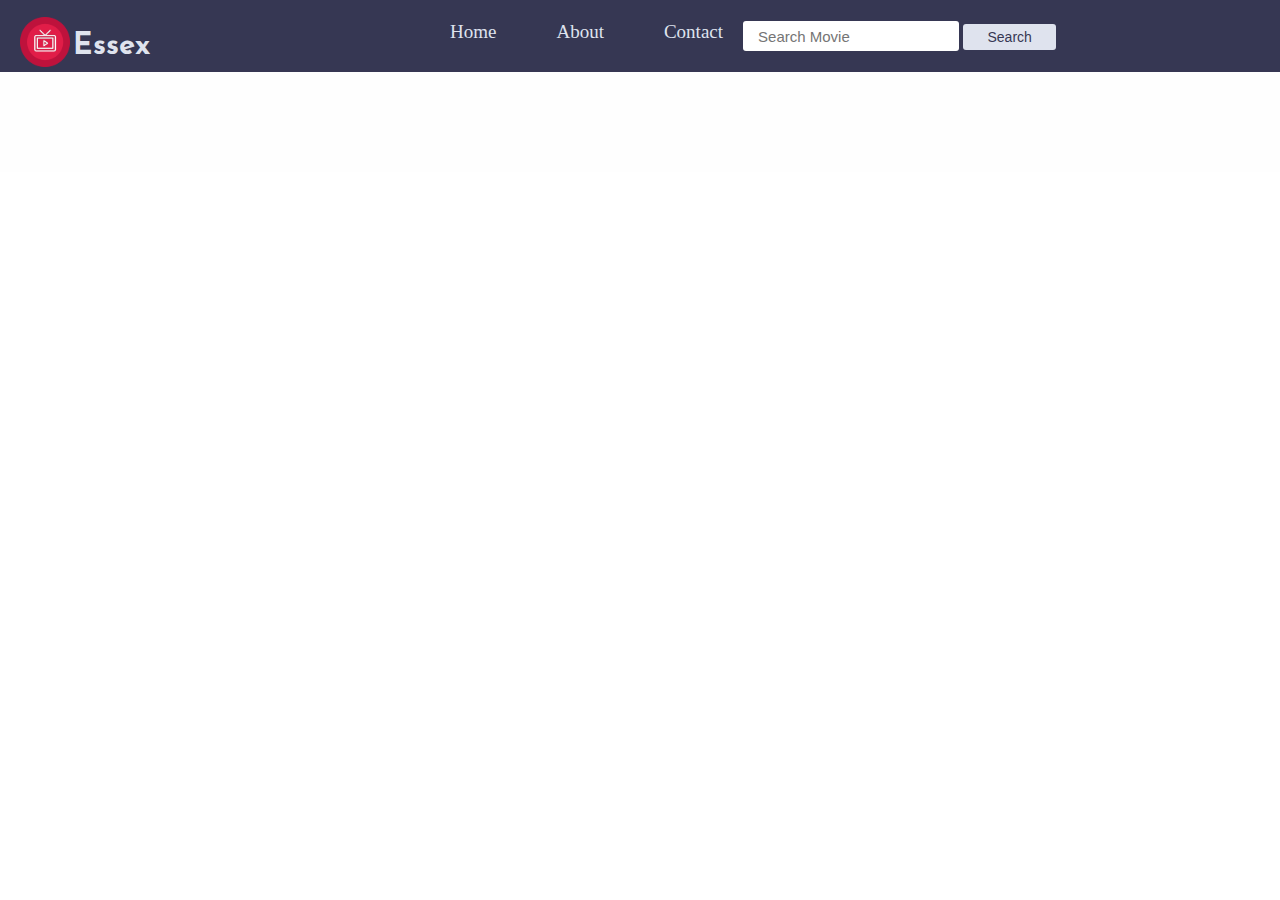
<file: index.html>
<!DOCTYPE html>
<html lang="en">
<head>
    <meta charset="UTF-8">
    <meta name="viewport" content="width=device-width, initial-scale=1.0">
    <title>Movie App</title>
    <link rel="stylesheet" href="style.css">
</head>
<body>
    <div class="container">

        <div class="navbar">
            <div class="navbar-brand">  
                <img src="/assets/logo.svg">
                <h3>Essex</h3>
            </div>
            <div class="navbar-lists">
                <a >Home</a>
                <a >About</a>
                <a > Contact</a>

                <div class="search" id="form">
                    <input type="search" placeholder="Search Movie " >
                <button id="search" >Search</button>
                            </div>
            </div>
         </div>



        <div class="movie-slider"   >
            <div class="movie-img"   >
                <h2 class="movie-title"></h2>
                <h6 class="movie-rating"></h6>
                <h5 class="movie-overview"> </h5>
                 
                <!-- <button class=""> <img src="" alt=""></button> -->
            </div>
        </div> 


        <div class="view-movie">
            <div class="movie-image">
                <h2 class="Title"></h2>
                <h6 class="rating"></h6>
                
            </div>
        </div>







    </div>



    <script src="app.js"> </script> 
</body>
</html>
</file>
<file: style.css>
@import url('https://fonts.googleapis.com/css2?family=Reem+Kufi:wght@400;500;600;700&display=swap');
*{
    padding: 0;
    margin: 0;
    box-sizing: border-box;
}
:root{
    --primary-color: #fefefe;
    --secondary-color: #363753;
    --tertiary-color: #dfe3ee;
}
.container{
    background-color: var(--primary-color) ;
    height: 100%;
    width: 100%;
    display: grid;
    color:  var(--tertiary-color);
}
.navbar{
    background-color: var(--secondary-color);
    color: var(--tertiary-color);
    display: flex;
    width: 100%;
    height: 72px;
    white-space: nowrap;
    position: sticky;
    z-index: 6;
    align-items: center;
}
.navbar .navbar-brand{
    margin-left: 20px;
    display: flex;
    justify-content: center;
    margin-top: 12px;
    font-size: 25px;
    font-family: 'Reem Kufi', sans-serif;
}
.navbar .navbar-brand h3{
    margin-top: 5px;
    margin-left: 3px;
}
.navbar .navbar-lists{
display: flex;
margin-left: 300px;
font-size: 19px;
font-family: cursive;
}
.navbar .navbar-lists a:not(:first-child){
    margin-left: 60px;
}
.search{
    margin-left: 20px;
}
.search input{
    border-radius: 3px;
    height: 1.5rem;
    border: none;
    padding: 15px;
    font-size: 15px;
    width: 70%;
}
.search button{
    padding: 5px 15px;
    width: 30%;
    border: none;
    background-color: var(--tertiary-color);
    color: var(--secondary-color);
    font-size: 14px;
    border-radius: 3px;
}
.movie-slider{
    width: 100%;
    height: 50%;
    padding: 40px 50px;
}
.movie-img{
    display: grid;
    /* background-image: url(/assets/logo.svg); */
    display: grid;
    background-repeat: no-repeat;
    background-position: center;
    background-size: contain;
    min-width: 380px;
    max-width: 1080px;
}
.movie-slider .movie-title  {
    color: var(--secondary-color);
    margin-top: 20px;
    place-items: center;
    justify-content: center;
    font-size: 40px;
    font-family: cursive;
}
.movie-slider .movie-rating{
    color: var(--secondary-color);
    font-size: 20px;
}
.movie-slider .movie-overview{
    font-size: 16px;
    color: var(--secondary-color);
    display: inline;
}
.movie-slider button{
    width: 20%;
    border: none;
    background-color: var(--secondary-color);
    color: var(--tertiary-colorx);
    padding: 10px 10px;
    font-size: 20px;
}
</file>
